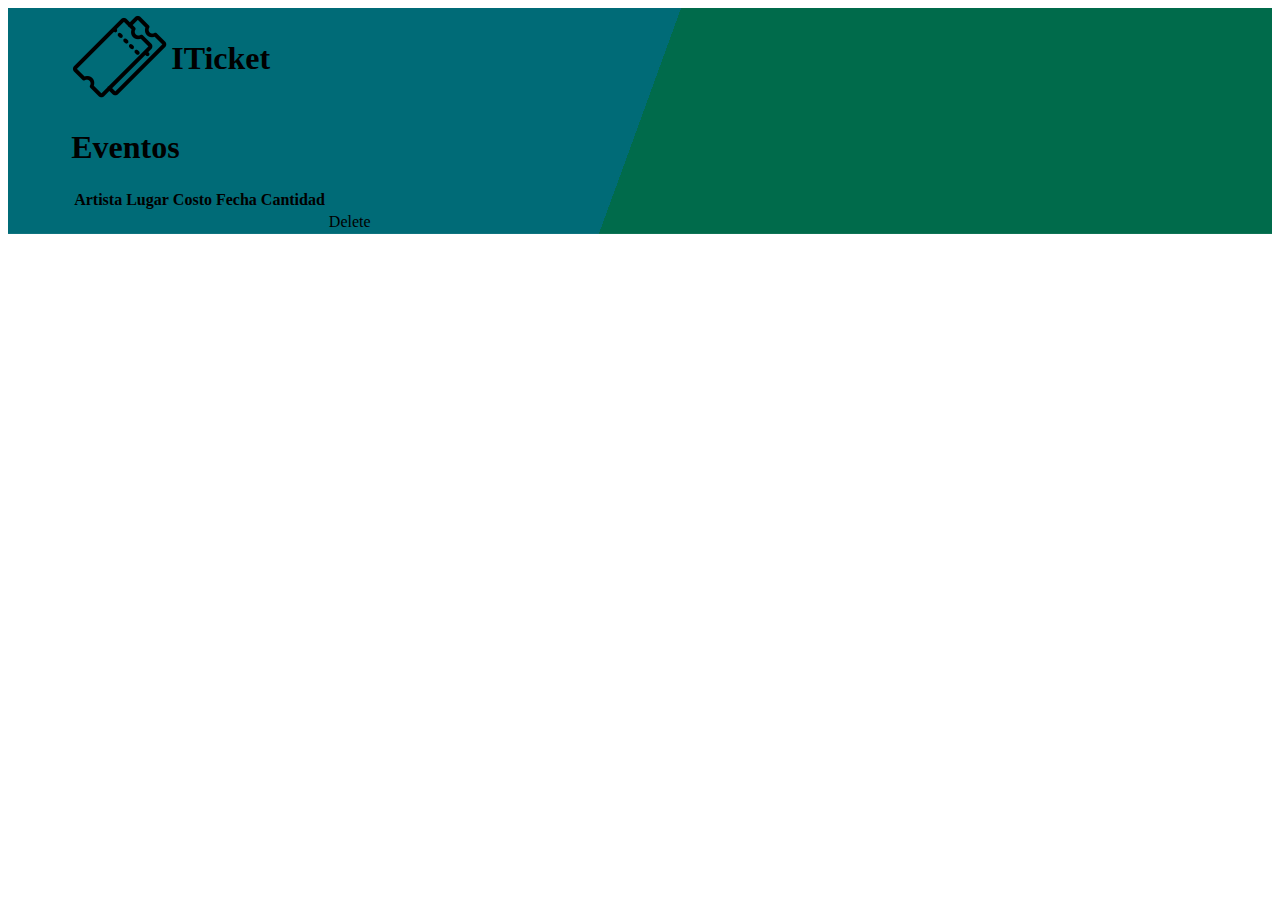
<file: src/main/resources/static/Index.html>
<html xmlns:th="http://www.thymeleaf.org">
    <head>
        <title>ITicket</title>
        <link rel="stylesheet" href="CSS/Index.css">
    </head>
    <body>

        <div class="container">
            <div class="navbar">
                <img src="pngegg.png" alt=""/>
                <h1>ITicket</h1>
            </div>
            <h1>Eventos</h1>
            <table>
                <thead class="thead-dark">
                    <tr>
                        <th scope="col">Artista </th>
                        <th scope="col">Lugar </th>
                        <th scope="col">Costo </th>
                        <th scope="col">Fecha </th>
                        <th scope="col">Cantidad</th>
                    </tr>
                </thead>
                <tbody>
                <th:block th:each="user : ${Concierto}">
                    <tr>
                        <td th:text="${user.getCosto}"></td>
                        <td th:text="${user.getFecha}"></td>
                        <td th:text="${user.getCant}"></td>
                        <td th:text="${user.getLugar}"></td>
                        <td th:text="${user.getArtista}"></td>
                        <td>
                            <a th:href="@{/delete/{id}(id=${user.getId})}">Delete</a>
                        </td>
                    </tr>
                </th:block>
                </tbody>
            </table>
        </div>
    </body>
</html>
</file>
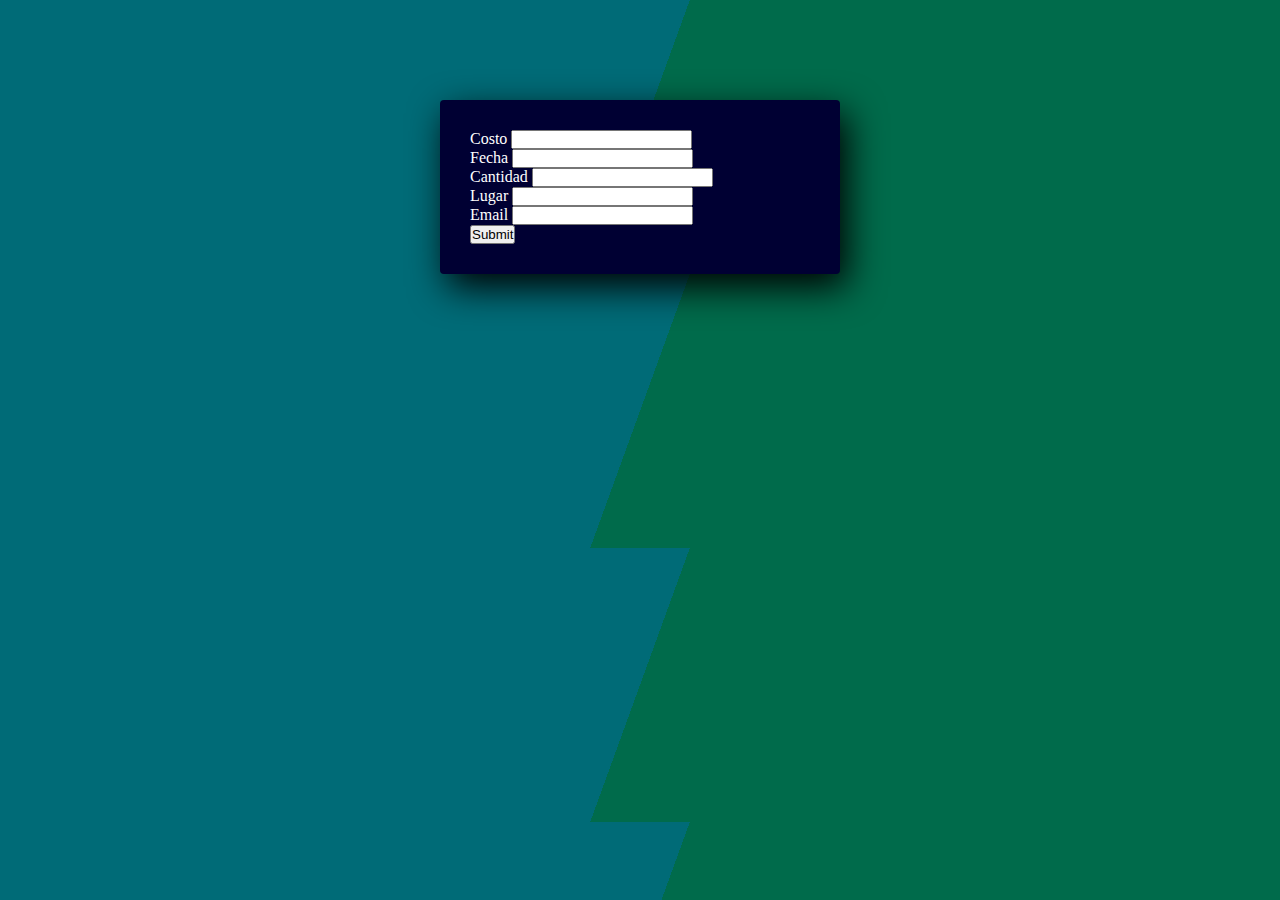
<file: src/main/resources/static/Create.html>
<!DOCTYPE html>
<html lang="en">
    <head>
        <meta charset="UTF-8">
        <link rel="stylesheet" href="CSS/Create.css"/>
        <title>Formulario Creacion Evento</title>
    </head>
    <body>
        <section class="form-register">
            <form th:object ="${concierto}"
                  th:action="@{/save}"
                  method="POST"
                  >
                <div class="form-group-row">
                    <label class="form-control-sm col-md-2" for="costo">Costo</label>
                    <input type="text" th:field="*{costo}" class="form-control form-control-sm col-md-6"/>
                </div> 
                <div class="form-group-row">
                    <label class="form-control-sm col-md-2" for="fecha">Fecha</label>
                    <input type="text" th:field="*{fecha}" class="form-control form-control-sm col-md-6"/>
                </div> 
                <div class="form-group-row">
                    <label class="form-control-sm col-md-2" for="cant">Cantidad</label>
                    <input type="text" th:field="*{cant}" class="form-control form-control-sm col-md-6"/>
                </div> 
                <div class="form-group-row">
                    <label class="form-control-sm col-md-2" for="lugar">Lugar</label>
                    <input type="text" th:field="*{lugar}" class="form-control form-control-sm col-md-6"/>
                </div>
                <div class="form-group-row">
                    <label class="form-control-sm col-md-2" for="email">Email</label>
                    <input type="text" th:field="*{email}" class="form-control form-control-sm col-md-6"/>
                </div>

                <button type="submit" class="btn btn-primary" value="Guardar">Submit</button>
                
            </form>
        </section>
</html>
</file>
<file: src/main/resources/static/CSS/Index.css>
.navbar{
    Height: 15 vh;
    Width: 100%;
    Margin: auto;
    Display: flex;
    Align-items: center;
}

.container{
    Height: 100 vh;
    Width: 100%;
    background: linear-gradient(110deg, #006b77 50%,#006b4b 50%);
    Background-position: center;
    Background-size: cover;
    Padding-left: 5%;
    Padding-right: 5%;
    Box-sizing:border-box;
    Position:relative;
}

div img{
    max-height: 100px;
    max-width: 100px;
}


Nav ul li {
    Display:inline-block;
    List-style:none;
    Margin:0px 20px;
}

Nav{
    Flex: 1;
    Padding-left:60px;
}

.content{
    Margin-top:10%;
    Margin-left:10%;
}

Nav ul li a{
    Text-decoration: none;
    Color:#B755FA;
}


.content p{
    Font-size: 20px;
    Color: #7521AE;
}
.content h1{
    Font-size:60px;
    Font-weight:100;
    Margin-top:24px;
    Margin-bottom:15px;
    Color:5B1A88;
}

.arrow-icons{
    Margin-top: 40px;
    Display:flex;
}

.arrow-icons img{
    Width:40px;
    Margin-right:25px;
}

.bad{
    Height: 50%;
    Position:absolute;
    Bottom:50px;
    Right:160px;
}
</file>
<file: src/main/resources/static/CSS/Create.css>
* {
  margin: 0;
  padding: 0;
  box-sizing: border-box;
}

body {
  background: linear-gradient(110deg, #006b77 50%,#006b4b 50%);
}

.form-register {
  width: 400px;
  background: #000033;
  padding: 30px;
  margin: auto;
  margin-top: 100px;
  border-radius: 4px;
  font-family: 'calibri';
  color: white;
  box-shadow: 7px 13px 37px #000;
}

.controls {
  width: 100%;
  background: transparent;
  padding: 10px;
  border-radius: 4px;
  margin-bottom: 16px;
  border: 1px solid #1f53c5;
  font-family: 'calibri';
  font-size: 18px;
  color: white;
}

.form-register a {
  color: white;
  text-decoration: none;
}

.form-register .botons {
  width: 100%;
  background: #1f53c5;
  border: none;
  padding: 12px;
  color: white;
  margin: 16px 0;
  font-size: 16px;
  
}
</file>
